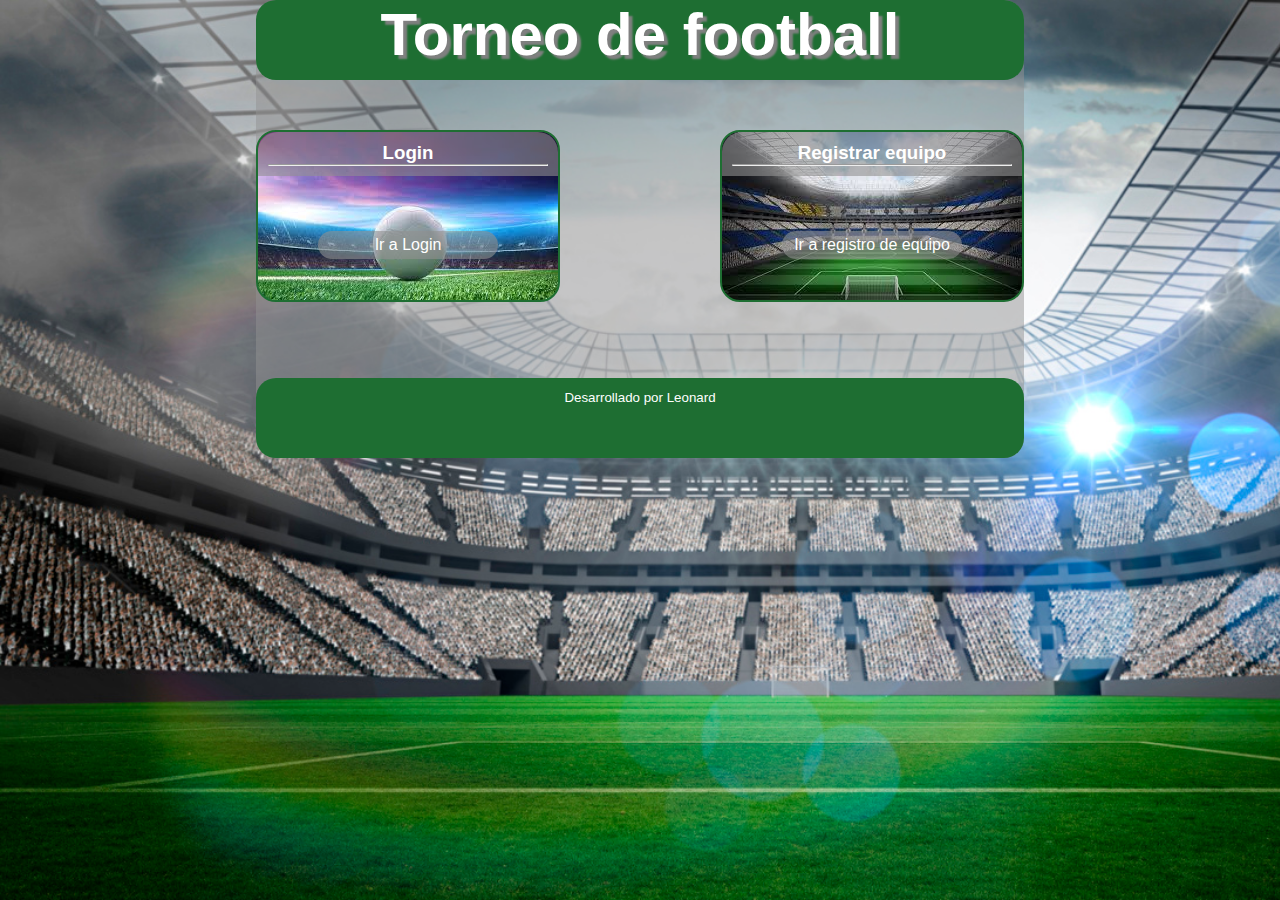
<file: web 5/index.html>
<!DOCTYPE html>
<html lang="es">
    <head>
        <meta charset="utf-8">
        <title>Torneo de football</title>
        <link rel="stylesheet" href="css/style.css">
    </head>
    <body>
        <div class="contenedor">
            <header class="cabeza">
                <h1>Torneo de football</h1>
            </header>
            <div class="login">
                <header class="subcabeza">
                    <h3>Login</h3>
                    <hr>
                </header>
                <div class="enlaze">
                    <div class="enlaze2">
                        <a href="login.html" target="_blank">Ir a Login</a>
                    </div>
                </div>
            </div>
            <div class="registro">
                <header class="subcabeza">
                    <h3>Registrar equipo</h3>
                    <hr>
                </header>
                <div class="enlaze">
                    <div class="enlaze2">
                        <a href="#">Ir a registro de equipo</a>
                    </div>
                </div>  
            </div>
            <footer>
                <small>Desarrollado por Leonard</small>
            </footer>
        </div>       
    </body>
</html>
</file>
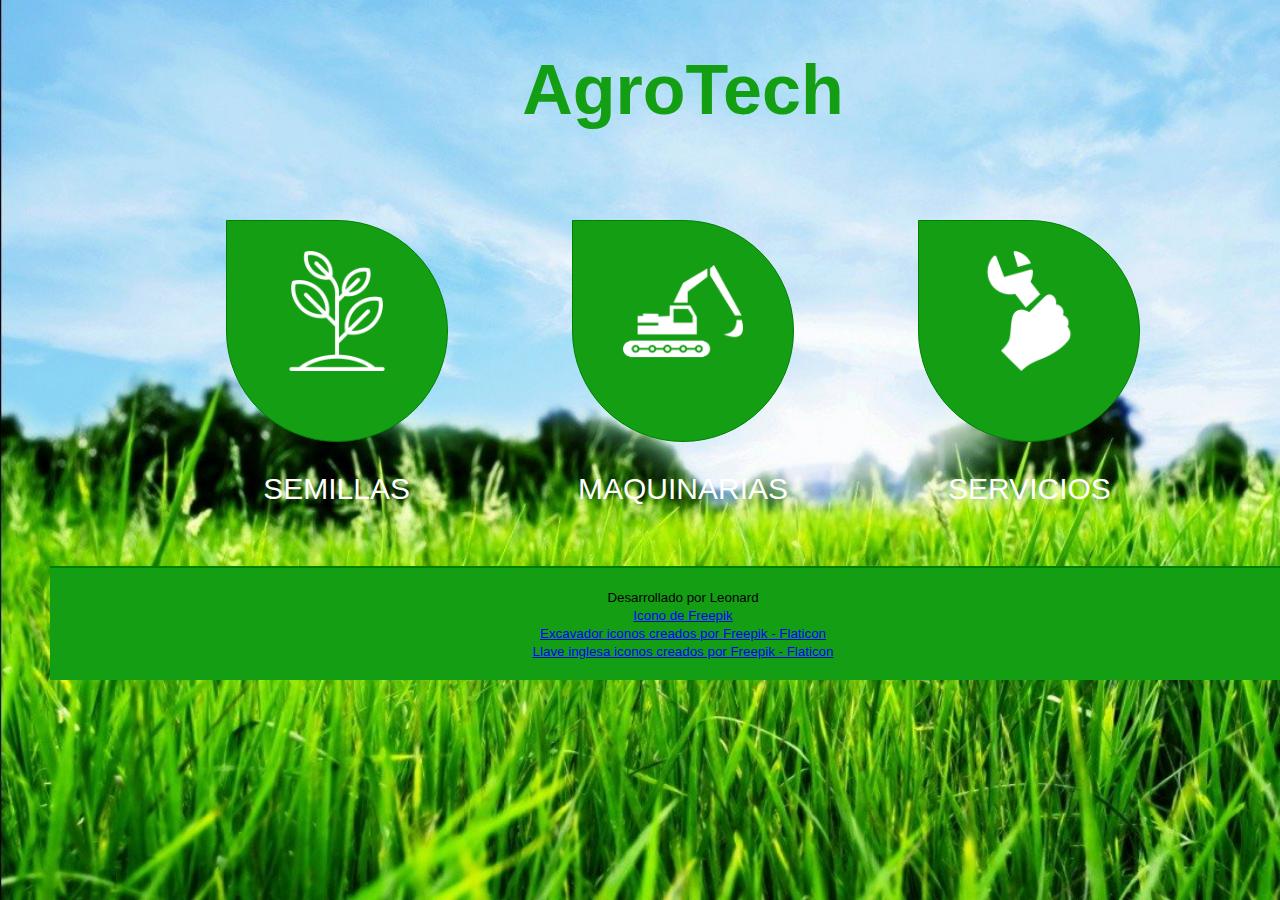
<file: web 7/index.html>
<!DOCTYPE html>
<html lang="es">
    <head>
        <meta charset="utf-8">
        <title>AgroTech</title>
        <link rel="stylesheet" href="css/style.css">
    </head>
    <body>
        <div class="contenedor">
            <header class="cabeza">
                <h1>AgroTech</h1>
            </header>
            <div class="seccion">
                <a href="#">
                    <figure>
                        <img src="images/brote.png" width="120" height="120">
                    </figure>
                </a>
                <figcaption>SEMILLAS</figcaption>
            </div>
            <div class="seccion">
                <a href="#">
                    <figure>
                        <img src="images/excavadora.png" width="120" height="120">
                    </figure>
                </a>
                <figcaption>MAQUINARIAS</figcaption>
            </div>
            <div class="seccion">
                <a href="#">
                    <figure>
                        <img src="images/herramienta.png" width="120" height="120">
                    </figure>
                </a>
                <figcaption>SERVICIOS</figcaption>
            </div>
            <footer>
                <small>Desarrollado por Leonard</small>
                <br>
                <small><a href="https://www.freepik.es/icono/brote_119270">Icono de Freepik</a></small>
                <br>
                <small><a href="https://www.flaticon.es/iconos-gratis/excavador" title="excavador iconos">Excavador iconos creados por Freepik - Flaticon</a></small>
                <br>
                <small><a href="https://www.flaticon.es/iconos-gratis/llave-inglesa" title="llave inglesa iconos">Llave inglesa iconos creados por Freepik - Flaticon</a></small>
            </footer>
        </div>
    </body>
</html>
</file>
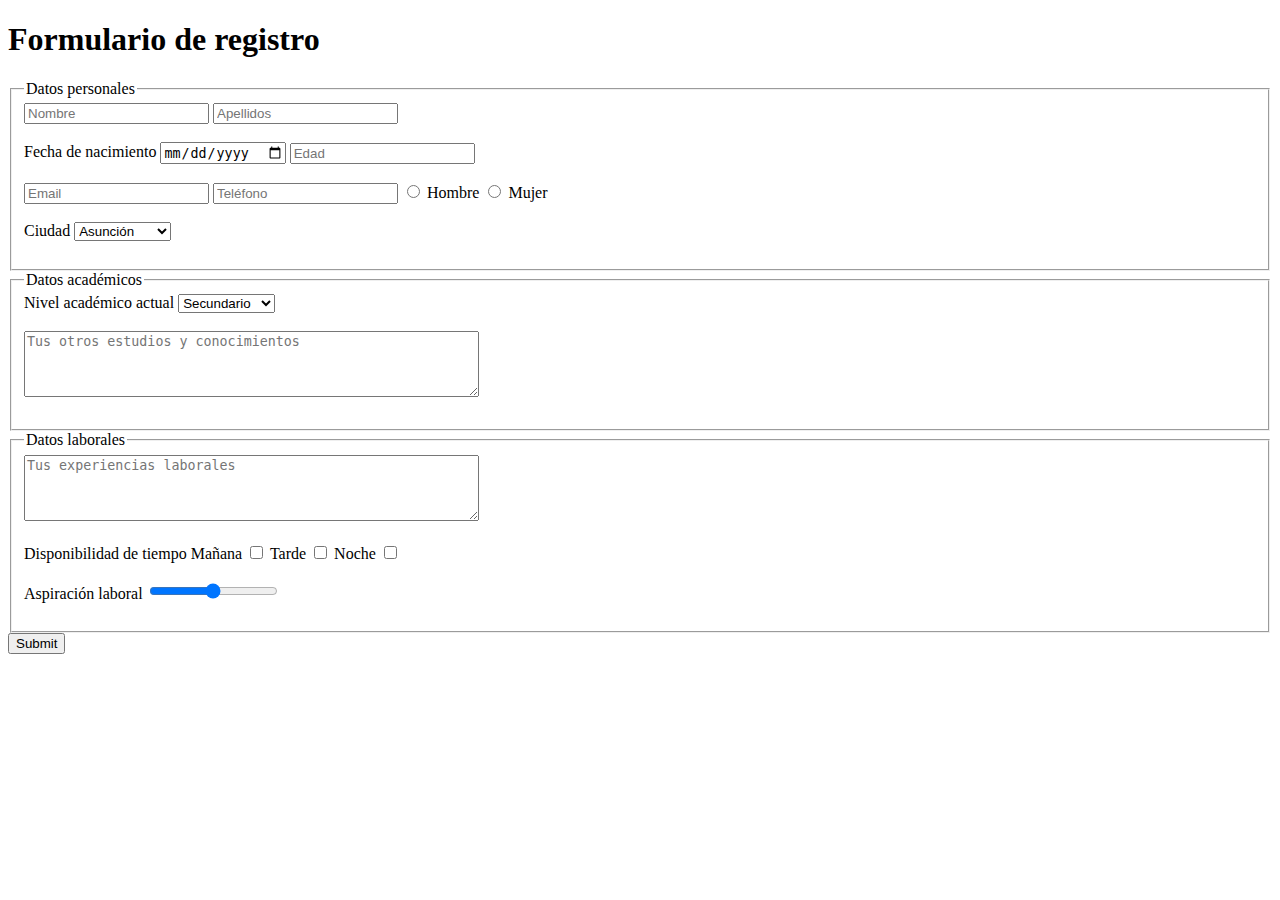
<file: web 3/form.html>
<!DOCTYPE html>
<html lang="es">
    <head>
        <meta charset="utf-8">
        <title>formulario</title>
    </head>
    <body>
        <header>
            <h1>Formulario de registro</h1>
        </header>
        <form>
            <fieldset>
                <legend>Datos personales</legend>
                <input type="text" placeholder="Nombre" required>
                <input type="text" placeholder="Apellidos" required><br>
                <br>
                <label for="nacimiento">Fecha de nacimiento</label>
                <input id="nacimiento" type="date" required>
                <input type="number" placeholder="Edad" required><br>
                <br>
                <input type="email" placeholder="Email" required>
                <input type="tel" placeholder="Teléfono" required>
                <input type="radio" required>
                <label>Hombre</label>
                <input type="radio">
                <label>Mujer</label><br>
                <br>
                <label for="ciudad">Ciudad</label>
                <select id="ciudad">
                    <option>Asunción</option>
                    <option>F de la Mora</option>
                    <option>Luque</option>
                </select><br>
                <br>
            </fieldset>
            <fieldset>
                <legend>Datos académicos</legend>
                <label id="nivel">Nivel académico actual</label>
                <select id="nivel">
                    <option>Secundario</option>
                    <option>Bachiller</option>
                    <option>Universitario</option>
                </select><br>
                <br>
                <textarea cols="54" rows="4" placeholder="Tus otros estudios y conocimientos"></textarea><br>
                <br>
            </fieldset>
            <fieldset>
                <legend>Datos laborales</legend>
                <textarea cols="54" rows="4" placeholder="Tus experiencias laborales"></textarea><br>
                <br>
                <label>Disponibilidad de tiempo</label>
                <label for="mañana">Mañana</label>
                <input type="checkbox" id="mañana">
                <label for="tarde">Tarde</label>
                <input type="checkbox" id="tarde">
                <label for="noche">Noche</label>
                <input type="checkbox" id="noche"><br>
                <br>
                <label for="aspiracion">Aspiración laboral</label>
                <input type="range" id="aspiracion"><br>
                <br>
            </fieldset>
            <input type="submit">
        </form>
        <footer>

        </footer>
    </body>
</html>
</file>
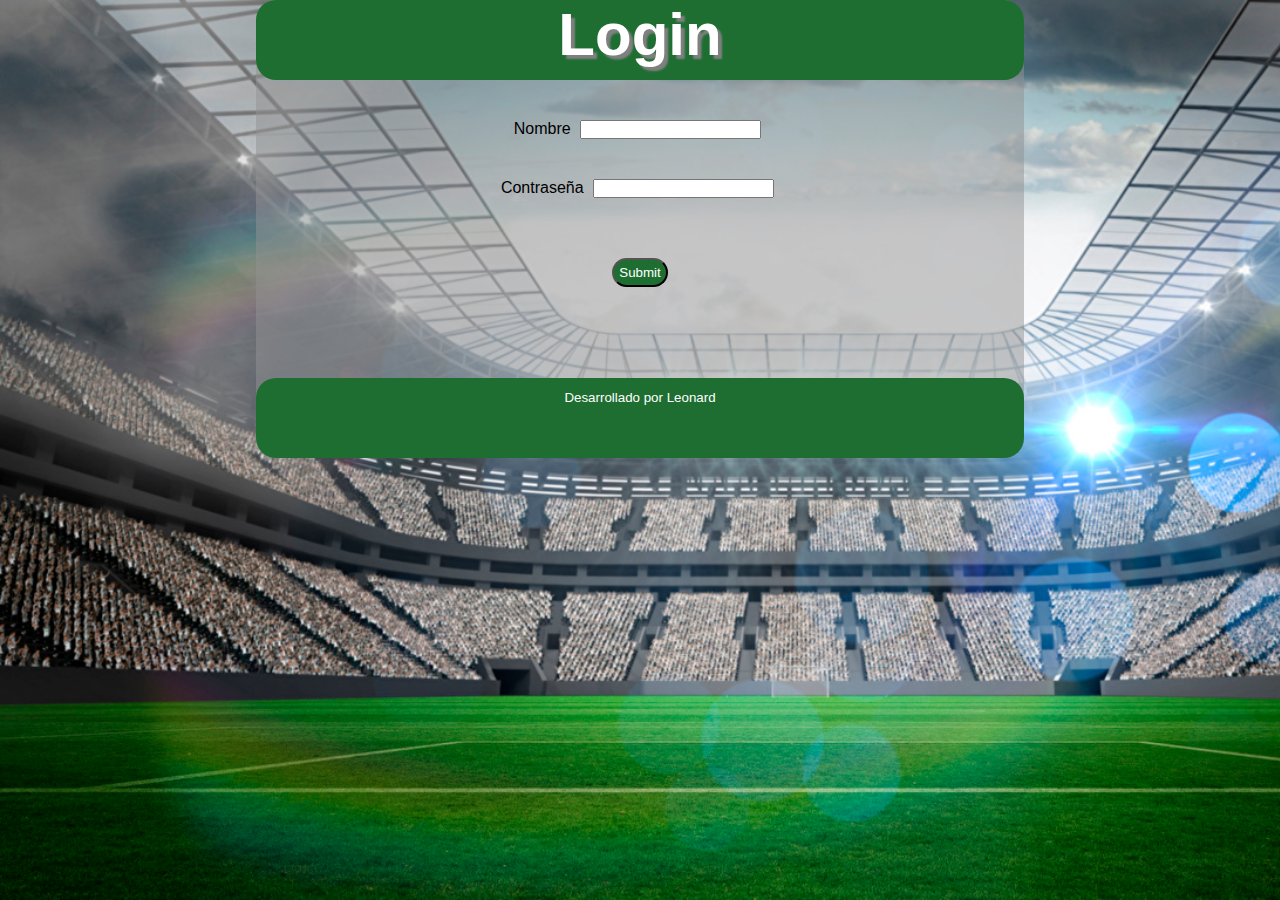
<file: web 5/login.html>
<!DOCTYPE html>
<html lang="es">
    <head>
        <meta charset="utf-8">
        <title>Login</title>
        <link rel="stylesheet" href="css/style_login.css">
    </head>
    <body>
        <div class="contenedor">
            <header class="cabeza">
                <h1>Login</h1>
            </header>
            <form class="login">
                <label for="nombre">Nombre</label>
                <input id="nombre" type="text" required>
                <br>
                <label for="contraseña">Contraseña</label>
                <input id="contraseña" type="password" required>
                <br>
                <div class="aceptar">
                    <input id="enviar" type="submit">
                </div>
            </form>
            <footer>
                <small>Desarrollado por Leonard</small>
            </footer>
        </div>
    </body>
</html>
</file>
<file: web 5/css/style.css>
*{
    margin: 0;
    padding: 0;
}

body{
    width: 100%;/* 1366 x 768*/
    height: 100%;
    background-image: url(../images/fondo.jpg);
    background-repeat: no-repeat;
    background-size: cover;
    background-attachment: fixed;
    font-family: Arial, Helvetica, sans-serif;
}

.contenedor{
    width: 910px;
    height: 458px;
    margin-left: 228px;
    margin-top: 50px;
    background-color: rgba(145, 145, 145, 0.5);
    border-radius: 20px;
    position: absolute;
}

.cabeza{
    height: 80px;
    background-color: rgb(30, 110, 50);
    border-radius: 20px;
    text-align: center;
    color: white;
    font-size: 30px;
    text-shadow: 4px 4px 2px gray;
}

div.login{
    width: 300px;
    height: 168px;
    float: left;
    background-image: url(../images/fondo2.jpg);
    background-repeat: no-repeat;
    background-size: cover;
    border-radius: 20px;
    margin-top: 50px;
    /*padding: 10px;*/
    color: white;
    border: 2px solid rgb(30, 110, 50);
}

div.registro{
    width: 300px;
    height: 168px;
    float: right;
    background-image: url(../images/fondo3.jpg);
    background-repeat: no-repeat;
    background-size: cover;
    border-radius: 20px;
    margin-top: 50px;
    /*padding: 10px;*/
    color: white;
    border: 2px solid rgb(30, 110, 50);
}

.subcabeza{
    padding: 10px;
    border-radius: 20px 20px 0px 0px;
    background-color: rgba(145, 145, 145, 0.6);
}

.enlaze{
    text-align: center;
    padding-top: 40px;
}

.enlaze2{
    margin: 5% 20%;
    background-color: rgba(145, 145, 145, 0.6);
    border-radius: 20px;
    padding: 5px;
}

a{
    text-decoration: none;
    color: white;
}

a:hover{
    color: blue;
    text-decoration: underline;
}

footer{
    padding: 10px;
    height: 60px;
    background-color: rgb(30, 110, 50);
    clear: both;
    margin-top: 298px;
    border-radius: 20px;
    color: white;
}

@media only screen and (max-width: 1365px){
    body{
        text-align: center;
    }

    .contenedor{
        width: 60%;
        margin: auto 20%;
    }
}

@media only screen and (max-width: 1100px){
    div.login{
        float: none;
    }
    div.registro{
        float: none;
    }
}

@media only screen and (max-width: 600px){
    .contenedor{
        margin: 0;
        width: 100%;
        height: 100%;
        text-align: center;
    }

    .cabeza, div.login, div.registro, footer{
        width: 98%;
        height: 20%;
        margin: 20px 2%;
        padding: 5px;
    }

    div.enlaze2{
        width: 40%;
    } 
}
</file>
<file: web 7/css/style.css>
*{
    margin: 0;
    padding: 0;
}

body{
    width: 1366px;
    height: 768px;
    background-image: url(../images/fondo.jpg);
    background-repeat: no-repeat;
    background-size: cover;
    background-attachment: fixed;
    text-align: center;
    font-family: Arial, Helvetica, sans-serif;
}

.contenedor{
    background-color: rgb(255, 255, 255, 0);
    width: 1266px;
    height: 668px;
    margin: 50px auto;
}

.cabeza{
    font-size: 35px;
    color:  rgb(20, 158, 20);
    margin-bottom: 30px;
}

figure{
    background-color:  rgb(20, 158, 20);
    padding: 10px;
    width: 200px;
    height: 200px;
    border-radius: 0px 50% 50% 50%;
    border: 1px solid green;
}

figure:hover{
    background-color: white;
    img{
        filter: invert(0%);
    }
}

.seccion{
    display: inline-block;
    margin: 60px;
}

img{
    filter: invert(100%);
    margin-top: 20px;
}

figcaption{
    margin-top: 30px;
    color: white;
    font-size: 30px;
}

small a{
    color: blue;
}

footer{
    padding: 20px;
    border-top: 2px solid green;
    background-color: rgb(20, 158, 20);
    color: black;
}
</file>
<file: web 5/css/style_login.css>
*{
    margin: 0;
    padding: 0;
}

body{
    width: 100%;/* 1366 x 768*/
    height: 100%;
    background-image: url(../images/fondo.jpg);
    background-repeat: no-repeat;
    background-size: cover;
    background-attachment: fixed;
    font-family: Arial, Helvetica, sans-serif;
}

.contenedor{
    width: 910px;
    height: 458px;
    margin-left: 228px;
    margin-top: 50px;
    background-color: rgba(145, 145, 145, 0.5);
    border-radius: 20px;
    position: absolute;
}

.cabeza{
    height: 80px;
    background-color: rgb(30, 110, 50);
    border-radius: 20px;
    text-align: center;
    color: white;
    font-size: 30px;
    text-shadow: 4px 4px 2px gray;
}

form{
    text-align: center;
    padding: 20px;
}

input{
    margin: 20px 5px;
}

.aceptar{
    text-align: center;
    padding: 20px;
}

#enviar{
    padding: 5px;
    background-color: rgb(30, 110, 50);
    color: white;
    border-radius: 20px;
}

footer{
    padding: 10px;
    height: 60px;
    background-color: rgb(30, 110, 50);
    margin-top: 31px;
    border-radius: 20px;
    color: white;
}

@media only screen and (max-width: 1365px){
    body{
        text-align: center;
    }

    .contenedor{
        width: 60%;
        margin: auto 20%;
    }
}

@media only screen and (max-width: 600px){
    .contenedor{
        margin: 0;
        width: 100%;
        height: 100%;
        text-align: center;
    }
}
</file>
